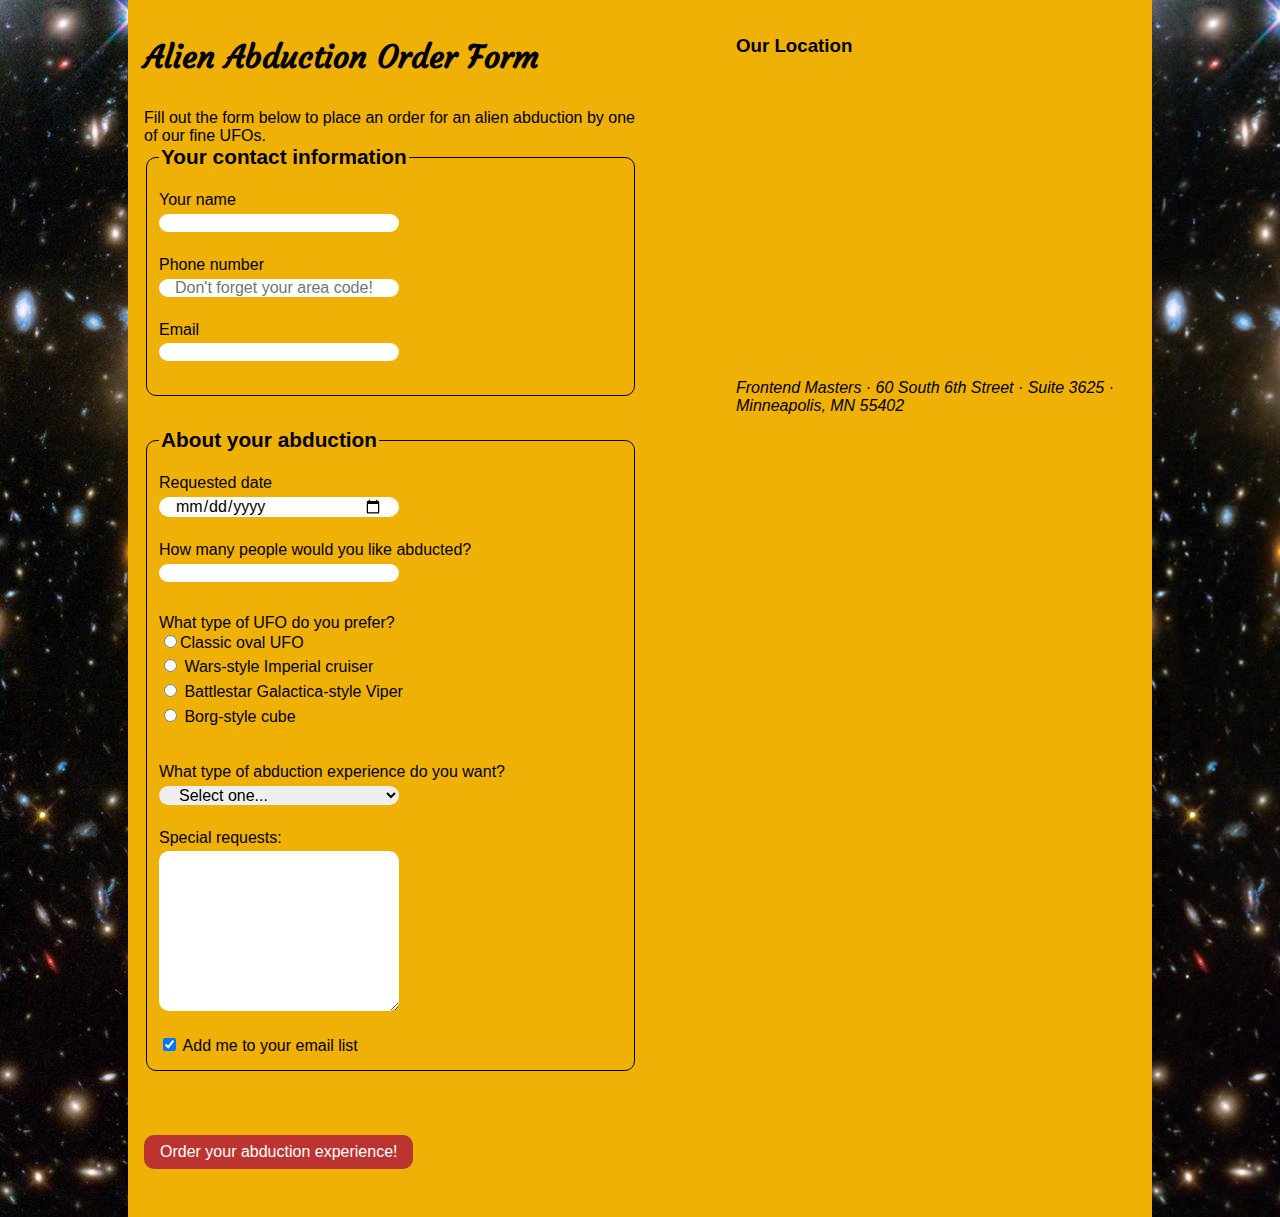
<file: forms/index.html>
<!DOCTYPE html>
<html lang="en">
  <head>
    <meta charset="UTF-8" />
    <link href="https://fonts.googleapis.com/css2?family=Courgette&family=Palette+Mosaic&display=swap" rel="stylesheet">
    <title>Alien Abduction Order Form</title>
    <link href="css/forms.css" rel="stylesheet" />
  </head>
  <body>
    <div class="wrapper">
      <section>
        <h1>Alien Abduction Order Form</h1>
        <p>
          Fill out the form below to place an order for an alien abduction by
          one of our fine UFOs.
        </p>
        <form action="https://e3vwdl4bpd.execute-api.us-west-2.amazonaws.com/default/API2SES" method="POST">
			<input type="hidden" name="send_to" value="circuloalreves@gmail.com">
          <fieldset>
            <legend>Your contact information</legend>
        	<label for="name">Your name</label>
            <input type="text" id="name" name="name">
        	<label for="phone">Phone number</label>
            <input type="tel" id="phone" name="phone" placeholder="Don't forget your area code!">
        	<label for="email">Email</label>
            <input type="email" id="email" name="email">
          </fieldset>
          <fieldset>
            <legend>About your abduction</legend>
            <label for="date">Requested date</label>
            <input type="date" id="date" name="date">
            <label for="qty">How many people would you like abducted?</label>
			<input type="number" id="qty" name="qty" min="1" max="10">
            <p>What type of UFO do you prefer?</p>
        <label>
			<input type="radio" name="ufotype" value="classic">Classic oval UFO
		</label>      
        <label>
			<input type="radio" name="ufotype" value="starwars"> Wars-style Imperial cruiser
		</label>
        <label>
			<input type="radio" name="ufotype" value="battle">
			Battlestar Galactica-style Viper
		</label>
        <label>
			<input type="radio" name="ufotype" value="borg">
			Borg-style cube
		</label>
          
        <label for="abtype">What type of abduction experience do you  		want?	
		</label>
            <select id="abtype" name="abtype">
			  <option selected>Select one...</option>
              <option value="solar">Tour of the solar system</option>
              <option value="dinner">Alien dinner and discussion</option>
			  <option value="dance">Alien dance lessons</option>
			  <option value="whale">Whale watching</option>
			</select>
          <label for="comments">Special requests:</label>
		  <textarea id="comments" name="comments"></textarea>
          <label>
			<input type="checkbox" value="subscribe" name="subscribe" id="subscribe" checked> Add me to your email list
		  </label>
		</fieldset>
		<button type="submit">Order your abduction experience!</button>
        </form>
      </section>
      <aside>
        <h3>Our Location</h3>
        <address>
          <iframe src="https://www.google.com/maps/embed?pb=!1m18!1m12!1m3!1d2682.659229126648!2d-93.27286938456356!3d44.97812497909815!2m3!1f0!2f0!3f0!3m2!1i1024!2i768!4f13.1!3m3!1m2!1s0x52b3329a75fc44b3%3A0xab6d15df00205abb!2s60%20South%206th%20St%2C%20Minneapolis%2C%20MN%2055402%2C%20EE.%20UU.!5e1!3m2!1ses!2sco!4v1648654469469!5m2!1ses!2sco" width="400" height="300" style="border:0;" allowfullscreen="" loading="lazy" referrerpolicy="no-referrer-when-downgrade"></iframe>
          Frontend Masters &middot; 60 South 6th Street &middot; Suite 3625
          &middot; Minneapolis, MN 55402
        </address>
      </aside>
    </div>
	<script src="js/forms.js"></script>
  </body>
</html>
</file>
<file: forms/css/forms.css>
html {
	box-sizing: border-box;
  }
  *, *:before, *:after {
	box-sizing: inherit;
  }
  body {
	  font-family: Arial, Helvetica, sans-serif;
	  margin: 0;
	  padding: 0;
	  background-image: url(../img/galaxy.jpg);
  }
  .wrapper {
	  width: 80%;
	  margin: 0 auto;
	  padding: 1em;
	  display: flex;
	  flex-flow: row nowrap;
	  background-color: #efb106;
  }
  p, [for="abtype"] {
	  margin-bottom: 0;
	  margin-top: 2rem;
  }
  section {
	  flex-basis: 57%;
	  margin-right: 10%;
  }
  aside {
	  flex-basis: 33%;
  }
  p {
	  margin-top: 2rem;
	  margin-bottom: 0;
  }
  fieldset {
	  border: 1px solid black;
	  border-radius: 10px;
	  margin-bottom: 2rem;
  }
  legend {
	  font-weight: bold;
	  font-size: 1.3rem;
	  margin-top: 1.5rem;
	  margin-bottom: 1rem;
	  display: block;
  }
  label {
	  display: block;
	  padding-bottom: 0.3rem;
  }
  textarea {
	  height: 10rem;
	  padding: 1rem;
  }
  select {
	  font-size: 1rem;
  
  }
  button {
	  font-size: 1rem;
	  margin: 2rem 0;
	  background-color: #bb342F;
	  color: white;
	  border: none;
	  padding: 0.5rem 1rem;
	  border-radius: 10px;
  }
  button:hover {
	  background-color: white;
	  color: #bb342F;
  }
  h1 {
   font-family: 'Courgette', cursive;
  }
  input:not([type="radio"]):not([type="checkbox"]), textarea, select {
	  display: block;
	  margin-bottom: 1.5rem;
	  width: 15rem;
	  font-family: Arial, Helvetica, sans-serif;
	  font-size: 1rem;
	  padding: 0 1rem;
	  border-radius: 10px;
	  border: none;
  }
</file>
